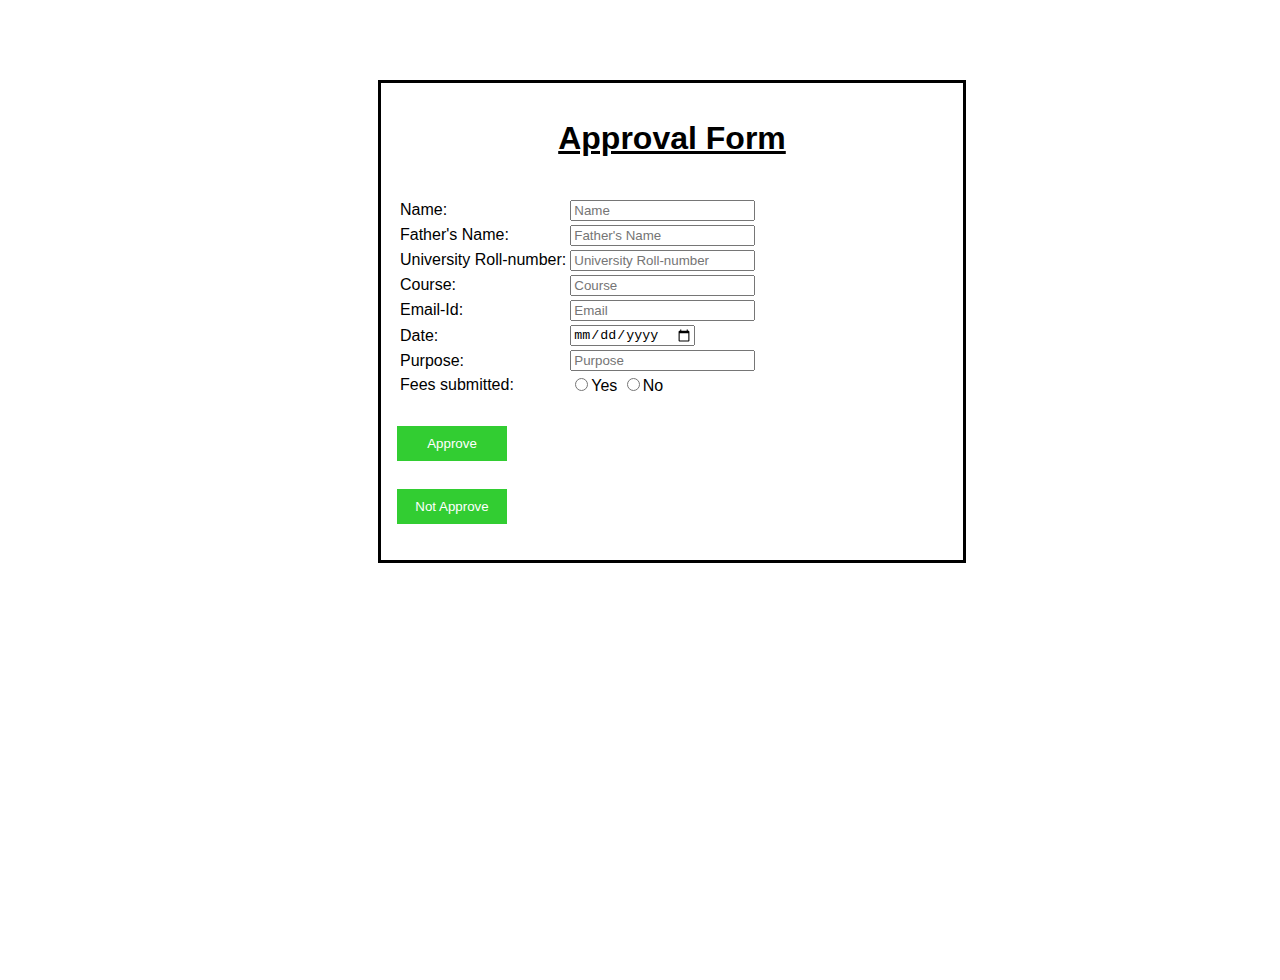
<file: adminapp.html>
<html>
<head>
<title>Approval form</title>
<meta name="viewport" content="width=device-width, initial-scale=1">
<style>
body, html {
  height: 100%;
  font-family: Arial, Helvetica, sans-serif
}
.container {
  border: 3px solid black;
  right: 0;
  margin-left:370px;
  margin-top:80px;
  max-width: 550px;
  padding: 16px;
  background-color: white;
}
.btn {
    border-style: none;
    border-width: 20;
    background-color: #32CD32;
    color: white;
    padding: 10px 10px;
    cursor: pointer;
    width: 20%;
    margin-top : 8px;
   
    }
 </style>
 </head>
 <body background="https://www.dporganizer.com/wp-content/uploads/2018/02/15145454/education-background.jpg">
 <form action="/action_page.php" class="container">
<h1><u><b><center><Font Color="black">Approval Form</center></b></u></h1>
<br><table>
<tr>
<td><Font Color="black">Name:</td>
<td><input type="Name" placeholder="Name" name=""></td>
</tr>
<tr>
<td><Font Color="black">Father's Name:</td>
<td><input type="Father's Name" placeholder="Father's Name" name=""></td>
</tr>
<tr>
<td><Font Color="black">University Roll-number:</td>
<td><input type="Roll-no." placeholder="University Roll-number" name=""></td>
</tr>
<tr>
<td><Font Color="black">Course:</td>
<td><input type="Course" placeholder="Course" name=""></td>
</tr>
<tr>
<td><Font Color="black">Email-Id:</td>
<td><input type="mail" placeholder="Email" Email=""></td>
</tr>
<tr>
<td>Date:</td>
<td><input type="date" name="date"></td>
</tr>
<tr>
<td><Font Color="black">Purpose:</td>
<td><input type="Purpose" placeholder="Purpose" name=""></td>
</tr>
<tr>
<td><Font Color="black">Fees submitted:</td>
<td>
<Font Color="black"><input type="radio" name="Fees">Yes
<Font Color="black"><input type="radio" name="Fees">No
</td>
</table>
<h2><button type="submit" class="btn">Approve</button></h2><h2><button type="submit" class="btn">Not Approve</button></h2>

</body>
</html>
</file>
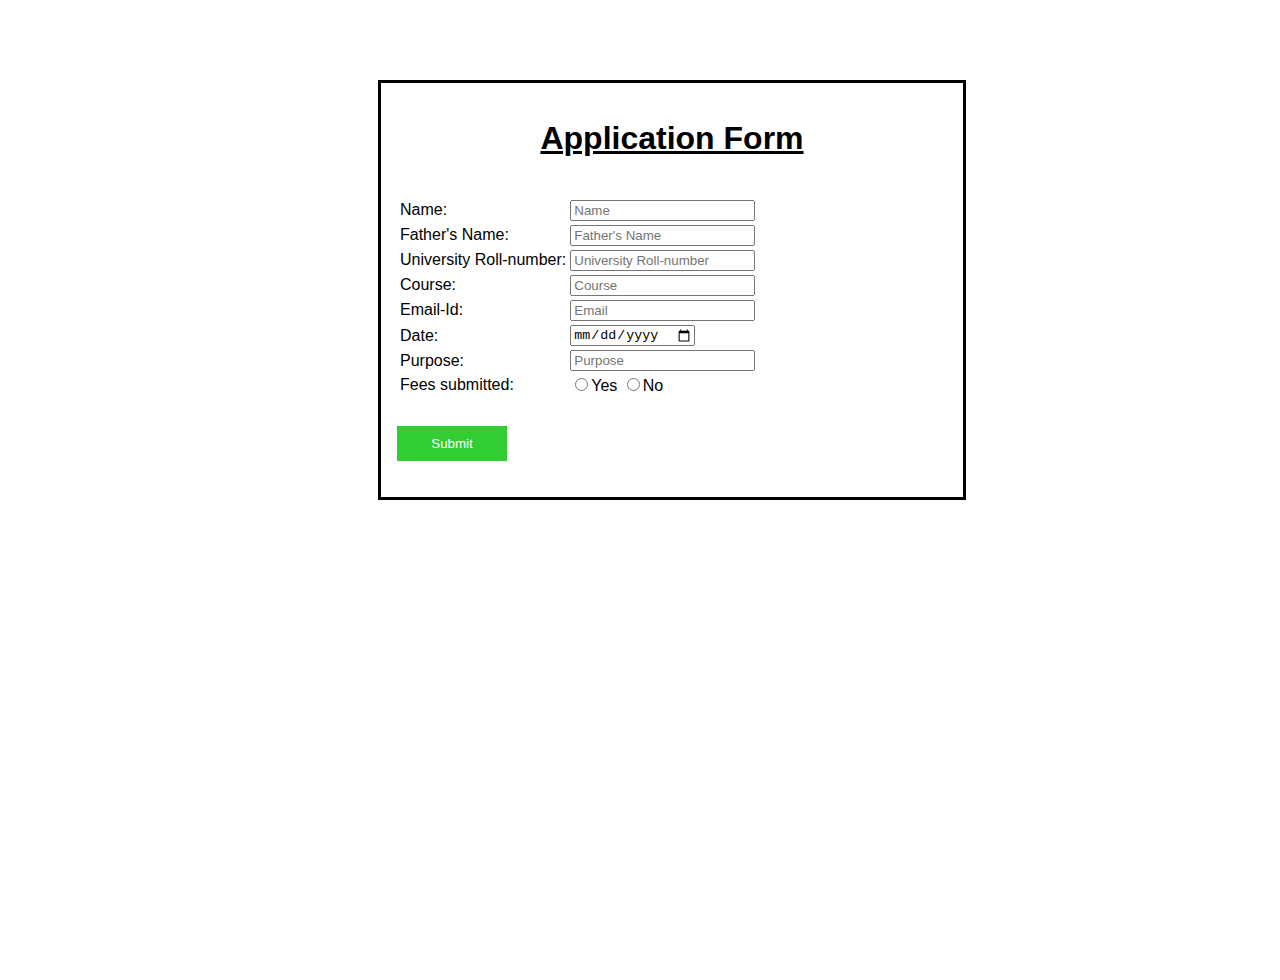
<file: app.html>
<html>
<head>
<title>Application form</title>
<meta name="viewport" content="width=device-width, initial-scale=1">
<style>
body, html {
  height: 100%;
  font-family: Arial, Helvetica, sans-serif
}
.container {
  border: 3px solid black;
  right: 0;
  margin-left:370px;
  margin-top:80px;
  max-width: 550px;
  padding: 16px;
  background-color: white;
}
.btn {
    border-style: none;
    border-width: 20;
    background-color: #32CD32;
    color: white;
    padding: 10px 10px;
    cursor: pointer;
    width: 20%;
    margin-top : 8px;
   
    }
 </style>
 </head>
 <body background="https://www.dporganizer.com/wp-content/uploads/2018/02/15145454/education-background.jpg">
 <form action="/action_page.php" class="container">
<h1><u><b><center><Font Color="black">Application Form</center></b></u></h1>
<br><table>
<tr>
<td><Font Color="black">Name:</td>
<td><input type="Name" placeholder="Name" name=""></td>
</tr>
<tr>
<td><Font Color="black">Father's Name:</td>
<td><input type="Father's Name" placeholder="Father's Name" name=""></td>
</tr>
<tr>
<td><Font Color="black">University Roll-number:</td>
<td><input type="Roll-no." placeholder="University Roll-number" name=""></td>
</tr>
<tr>
<td><Font Color="black">Course:</td>
<td><input type="Course" placeholder="Course" name=""></td>
</tr>
<tr>
<td><Font Color="black">Email-Id:</td>
<td><input type="mail" placeholder="Email" Email=""></td>
</tr>
<tr>
<td>Date:</td>
<td><input type="date" name="date"></td>
</tr>
<tr>
<td><Font Color="black">Purpose:</td>
<td><input type="Purpose" placeholder="Purpose" name=""></td>
</tr>
<tr>
<td><Font Color="black">Fees submitted:</td>
<td>
<Font Color="black"><input type="radio" name="Fees">Yes
<Font Color="black"><input type="radio" name="Fees">No
</td>
</table>

<h2><button type="submit" class="btn">Submit</button></h2>
</body>
</html>
</file>
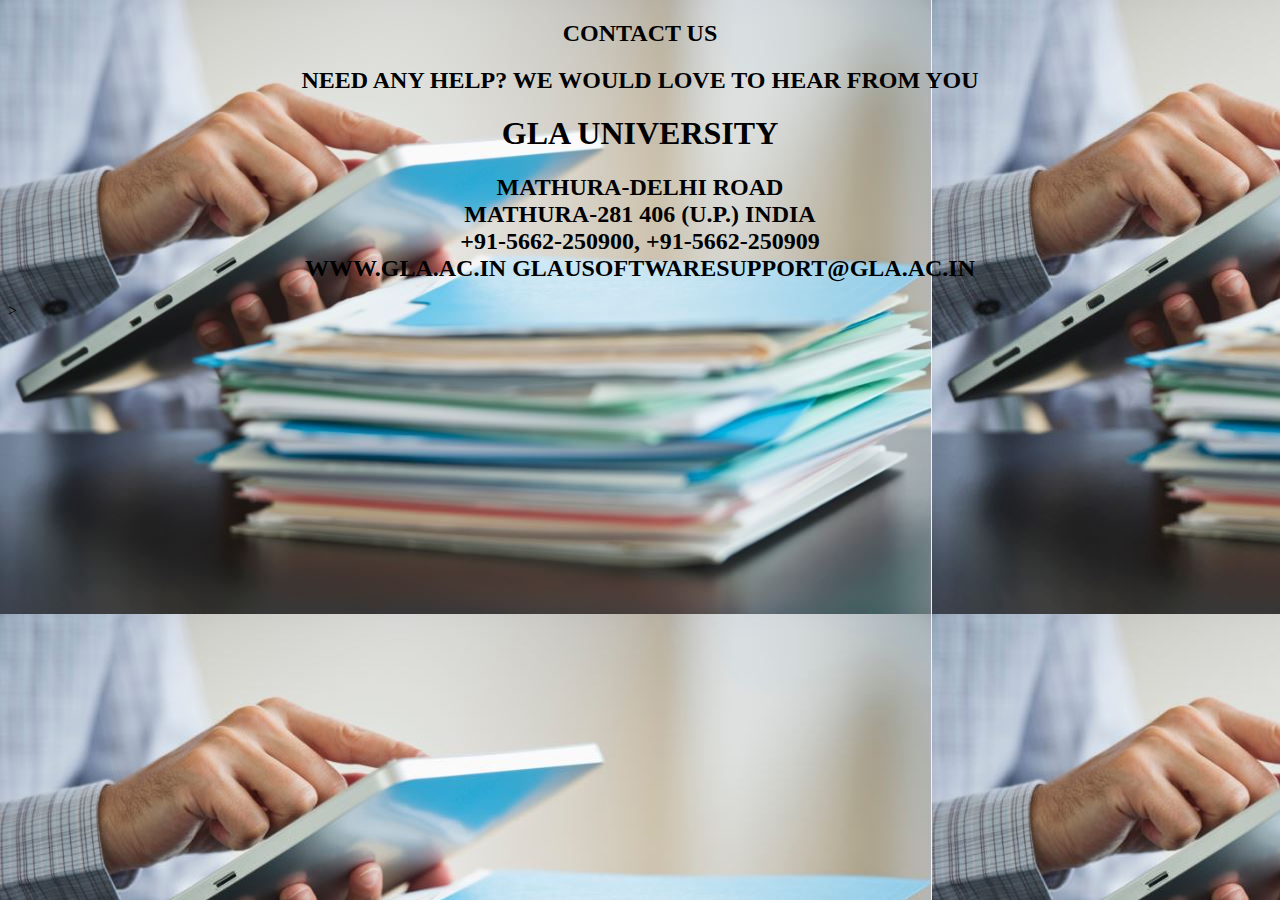
<file: contact.html>
<!DOCTYPE HTML>

<html>
    <head>
  <body background="dp.jpg">
      <p><center>
<li><h2>      CONTACT US</h2></li>
<li><h2>NEED ANY HELP? WE WOULD LOVE TO HEAR FROM YOU</li></h2>

<h1>
<li>GLA UNIVERSITY </li></h1>
    <h2>
<li>MATHURA-DELHI ROAD </li>
<li>MATHURA-281 406 (U.P.) INDIA </li>
 <li>+91-5662-250900, +91-5662-250909 </li>
 <li>WWW.GLA.AC.IN    GLAUSOFTWARESUPPORT@GLA.AC.IN</center></li>
</center></h2>
</p> </div>> 
</head>
    </body>
</html>
</file>
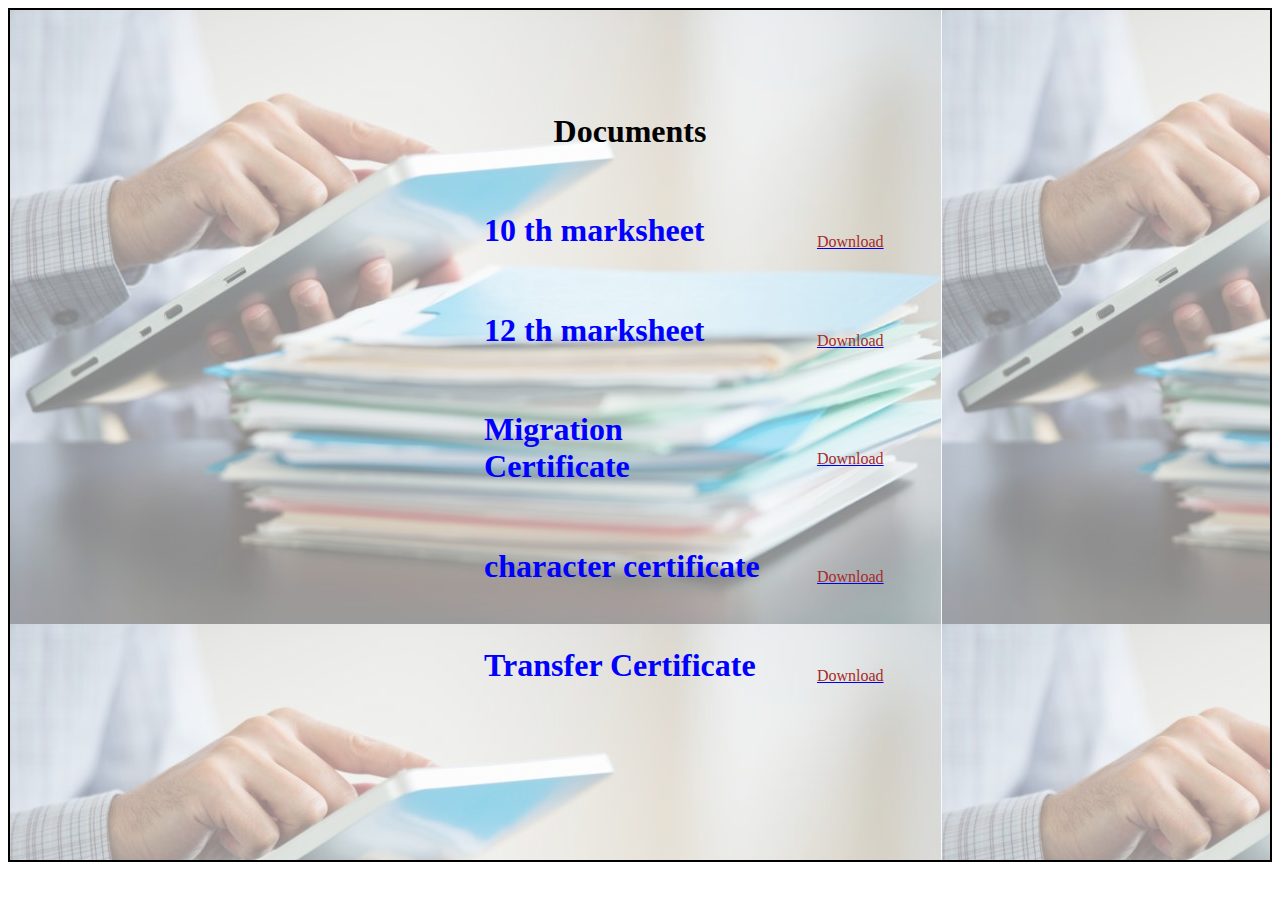
<file: download.html>
<style>
        
		
		.background{
            height:850px;
           
            border :2px solid black;
            position: relative;
        
            
        }
		.background .bg{
		background: url(dp.jpg) repeat;
		 opacity:.5;
           filter: alpha(opacity=20);
		     position: absolute;
        z-index: -1;
          top: 0;
            bottom: 0;
          left: 0;
        right: 0;
        width: 100%;
        height: 100%;
		}
		}
	 
    </style>
    </head>
    <body>
 
        <div class="background">
           <div class="bg"></div>
        <div align="center" style="opacity:1.0;" >
            <form method="post" action="validate.php">
                <table cellpadding="20" cellspacing="1" border="0" width="70%">
                    <tr><td colspan="4"></td></tr>
                     <tr><td colspan="4"></td></tr>
                     
                   <tr> <td width="30%"></td><td><strong><font color="Black"><h1><center><label for="Documents">Documents</center></label></font></strong></h1></b></i</td></tr>

                <tr><td width="20%"></td><td><strong><font color="Blue"><h1><label for="10 th marksheet">10 th marksheet</label></font></strong></td> <td>
<a href="C:\Users\hp world\Desktop\\MARK SHEET X TH WITH CERTIFICATE MOUSMI.jpeg" download="MARK SHEET X TH WITH CERTIFICATE MOUSMI.jpeg"><font color="brown">Download</a><br/></td><td width="20%"></td></tr>
                
<tr><td width="20%"></td><td><strong><font color="Blue"><h1><label for="12 th marksheet">12 th marksheet</label></font></strong></td> <td>
<a href="C:\Users\hp world\Desktop\\MARK SHEET XII MOUSMI DAS.jpeg" download="MARK SHEET XII MOUSMI DAS.jpeg"><font color="brown">Download</a><br/></td><td width="20%"></td></tr>
                
<tr><td width="20%"></td><td><strong><font color="Blue"><h1><label for="Migration Certificate">Migration Certificate</label></font></strong></td> <td>
<a href="C:\Users\hp world\Desktop\MIGRATION CERTIFICATE.jpeg" download="MIGRATION CERTIFICATE.jpeg"><font color="brown">Download</a><br/></td><td width="20%"></td></tr>
<tr><td width="20%"></td><td><strong><font color="Blue"> <h1>  <label for="character certificate">character certificate</label></font></strong></td> <td> 
                  <a href="C:\Users\hp world\Desktop\CHARACTER CERTIFICATE MOUSMI DAS.jpeg" download="CHARACTER CERTIFICATE MOUSMI DAS.jpeg"><font color="brown">Download</a><br/> <td width="20%"></td></tr>  
 <tr><td width="20%"></td><td><strong><font color="Blue"><h1><label for="Passing Certificate">Transfer Certificate</label></font></strong></td> <td>
<a href="C:\Users\hp world\Desktop\TRANSFER CERTIFICATE MOUSMI DAS.jpeg" download="TRANSFER CERTIFICATE MOUSMI DAS.jpeg"><font color="brown">Download</a><br/></td><td width="20%"></td></tr>                             
</table>    
            </form>
            
        
            </div>
        </div>
</file>
